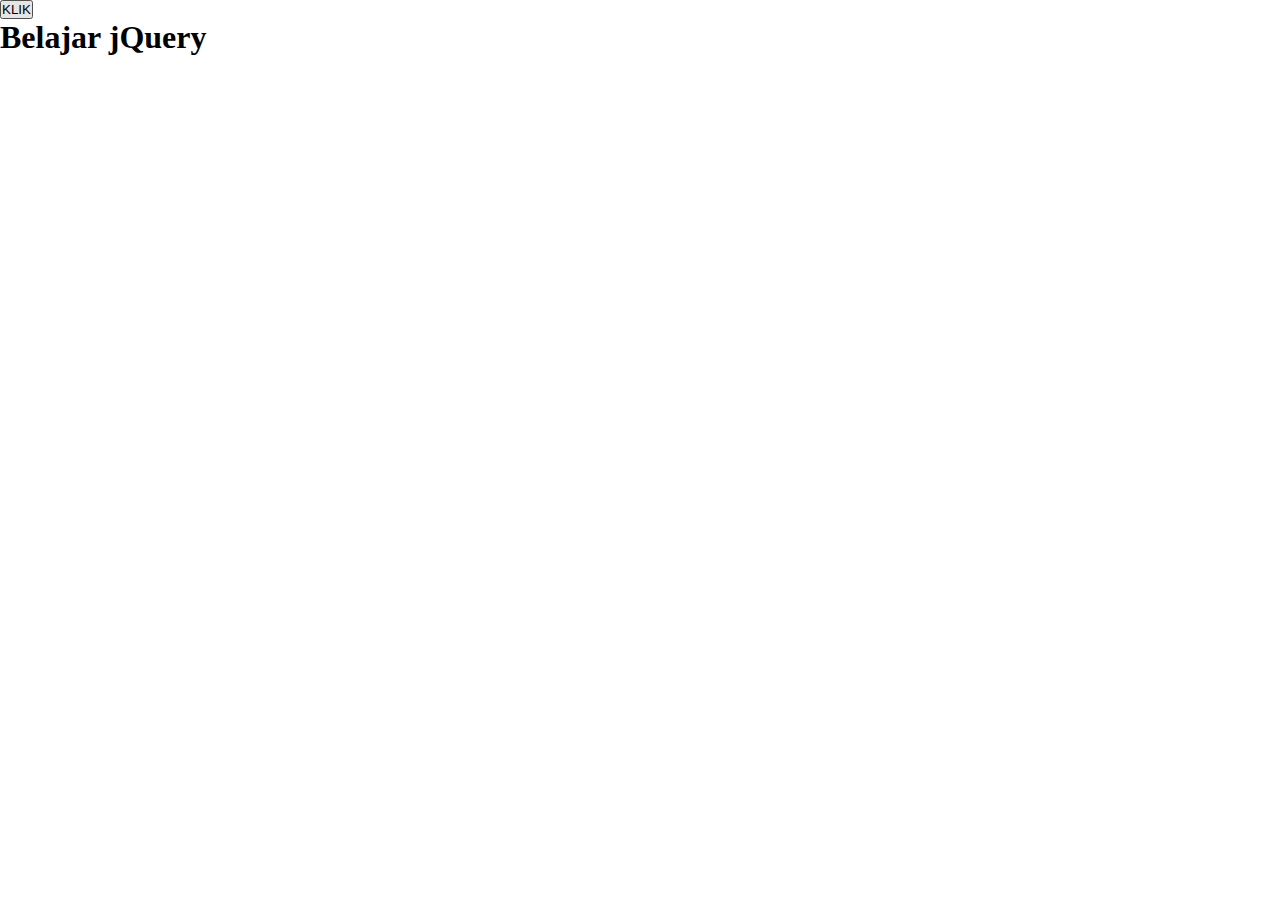
<file: Tugas 4 - SMT4 (Javascript 4 jQuery)/javascript/index.html>
<!DOCTYPE html>
<html lang="en">

<head>
    <meta charset="UTF-8">
    <meta name="viewport" content="width=device-width, initial-scale=1.0">
    <title>Belajar Javascript</title>
    <script src="js/jquery.js" defer></script>
    <script src="js/latjquery.js" defer></script>
    <link rel="stylesheet" href="style.css">
</head>

<body>

    <!-- <div class="container">
        <div class="panel">
            <input type="number" value="0" id="tampil">
        </div>

        <div class="btn-angka">
            <button>0</button>
            <button>1</button>
            <button>2</button>
            <button>3</button>
            <button>4</button>
            <button>5</button>
            <button>6</button>
            <button>7</button>
            <button>8</button>
            <button>9</button>
        </div>

        <div class="btn-mat">
            <button>clear</button>
            <button>+</button>
            <button>-</button>
            <button>*</button>
            <button>/</button>
            <button>=</button>
        </div>
    </div> -->

    <!-- <div class="content">
        <div class="main">
            <div class="produk"></div>

        </div>
    </div> -->


    <div class="div">
        <button id="klik">KLIK</button>

        <div id="isi">

        </div>
    </div>



</body>

</html>
</file>
<file: Tugas 4 - SMT4 (Javascript 4 jQuery)/javascript/style.css>
*{
    margin: 0;
    padding: 0;
    box-sizing: border-box;
}

/* @font-face {
    font-family: Poppins;
    src: url(fonts/Poppins-Medium.otf);
} */

/* HEADER VERSI MOBILE */
.logo img{
    width: 175px;
    display: block;
    margin: auto;
}

.header{
    margin: 1%;
}

.nav-left,.nav-right{
    background-color: thistle;
}

.nav-left ul,
.nav-right ul{
    list-style: none;
}

.nav-left a,
.nav-right a{
    text-decoration: none;
    display: block;
    padding: 10px;
    color: black;
}

.nav-left a:hover{
    background: lavender;
}

.nav-right a:hover{
    background: lavender;
}

/* HEADER VERSI DEKSTOP */
@media screen and (min-width: 560px){
    .header{
        width: 960px;
        margin: auto;
        display: flex;
        margin-top: 2%;
        justify-content: space-between;
    }

    .nav-left ul{
        display: flex;
    }

    .nav-right ul{
        display: flex;
    }

    .nav-left,
    .nav-right{
        background: none;
    }

    .nav-left a,
    .nav-right a{
    text-decoration: none;
    display: block;
    padding: 10px;
    color: black;
    }
}

/* MAIN CONTENT VERSI DEKSTOP*/
.main{
    margin-top: 20px;
}

.main-left img{
    width: 250px;
    display: block;
    margin: auto;
}

.main-right{
    text-align: center;
    margin-top: 20px;
}

@media (min-width: 560px){
    .main{
        width: 960px;
        margin: auto;
        display: flex;
        margin-top: 30px;
        justify-content: center;
    }

    .main-left img{
        width: 600px;
    }

    .main-right{
        margin: auto;
        text-align: left;
        margin-left: 30px;
    }

    .main-right h2 {
        margin-bottom: 10px;
        font-size: 30px;
    }
}


/* PRODUK VERSI MOBILE */
.display{
    margin-top: 10%;
    text-align: center;
    color: rgb(56, 9, 100);
}

.image img{
    width: 200px;
    display: block;
    margin: auto;
}

.produk-content{
    text-align: center;
    margin: 25px;
}

.deskripsi p{
    font-size: 15px;
}

/* PRODUK VERSI DEKSTOP*/
@media (min-width: 560px){
    
    .produk{
        width: 960px;
        margin: auto;
        margin-top: 3%;
        margin-bottom: 5%;
        display: flex;
        flex-wrap: wrap;
        justify-content: center;
    }

    .produk-content{
        height: 300px;
    }

    .image {
        height: 200px;
        width: 200px;
        margin: auto;
    }

    .image img{
        width: 200px;
        display: block;
        margin: auto;
    }

    .display{
        font-size: 30px;
        margin-top: 10%;
    }
}


/* INFORMASI VERSI MOBILE */
.info{
    margin-top: 50px;
    display: flex;
    flex-wrap: wrap;
    justify-content: center;
}

.info-content{
    height: 70px;
    width: 180px;
    display: flex;
    align-items: center;
}

.icon img{
    width: 50px;
    display: block;
    margin-right: 10px;
}

.info-isi h2{
    font-size: 15px;
}

.info-isi p{
    font-size: 12px;
}

/* INFORMASI VERSI DEKSTOP */
@media (min-width: 560px){
    .info {
        width: 960px;
        margin: auto;
        justify-content: space-between;
        margin-top: 50px;
    }
}


/* MEDSOS MOBILE VERSION */
.medsos{
    margin-bottom: 25px;
    margin-top: 50px;
}

.medsos-icon img{
    width: 50px;
    margin: 10px;
}

.medsos-icon{
    display: flex;
    justify-content: center;
}

.medsos-isi{
    text-align: center;
    padding: 10px;
    font-size: 15px;
}

.medsos-form{
    height: 50px;
    background:  rgb(77, 84, 92);
    display: flex;
    justify-content: center;
    align-items: center;
}

.medsos-form form input{
    width: 250px;
    height: 30px;
    background-color: lightpink;
    border: none;
    border-top-left-radius: 5px;
    border-bottom-left-radius: 5px;
    margin-right: -4px;
}

.medsos-form form input [type= "email"]{
    padding: 10px;
}

.medsos-form form button{
    height: 30px;
    padding: 2px;
    text-transform: uppercase;
    border: none;
    background-color: lightpink;
    border-top-right-radius: 5px;
    border-bottom-right-radius: 5px;
}

/* MEDSOS DEKSTOP VERSION */
@media (min-width: 560px){
    .medsos{
        width: 960px;
        margin: auto;
        margin-top: 50px;
    }
}

/* FOOTER MOBILE */
footer{
    margin-bottom: 100px;
    background: rgb(77, 84, 92);
    color: #ffffff;
    display: flex;
}

.logo-bank img{
    width: 70px;
}

.identitas{
    flex: 1;
}

.sitemap{
    flex: 1;
}

.sitemap li a{
    text-decoration: none;
    color: #ffffff;
}

.sitemap li{
    list-style: none;
    padding-top: 10px;
}

.payment{
    flex: 1;
}

.sitemap h2, 
.identitas h2{
    font-size: 14px;
}

.identitas p{
    font-size: 12px;
}

.sitemap a{
    font-size: 12px;
}

.bank p{
    font-size: 10spx;
}

.bank h3{
    font-size: 13px;
}

.bank{
    padding-bottom: 15px;
}

/* FOOTER VERSI DEKSTOP */
@media (min-width: 560px){
    footer{
        width: 960px;
        margin: auto;
        padding-top: 20px;
    }

    .sitemap h2,
    .identitas h2{
        font-size: 20px;
    }

    .identitas p{
        font-size: 12px;
    }
    
    .sitemap a{
        font-size: 12px;
    }
}

.btn-beli > button {
    margin-top: 10px;
    font-size: large;
    width: 60px;
    height: 30px;
}
</file>
